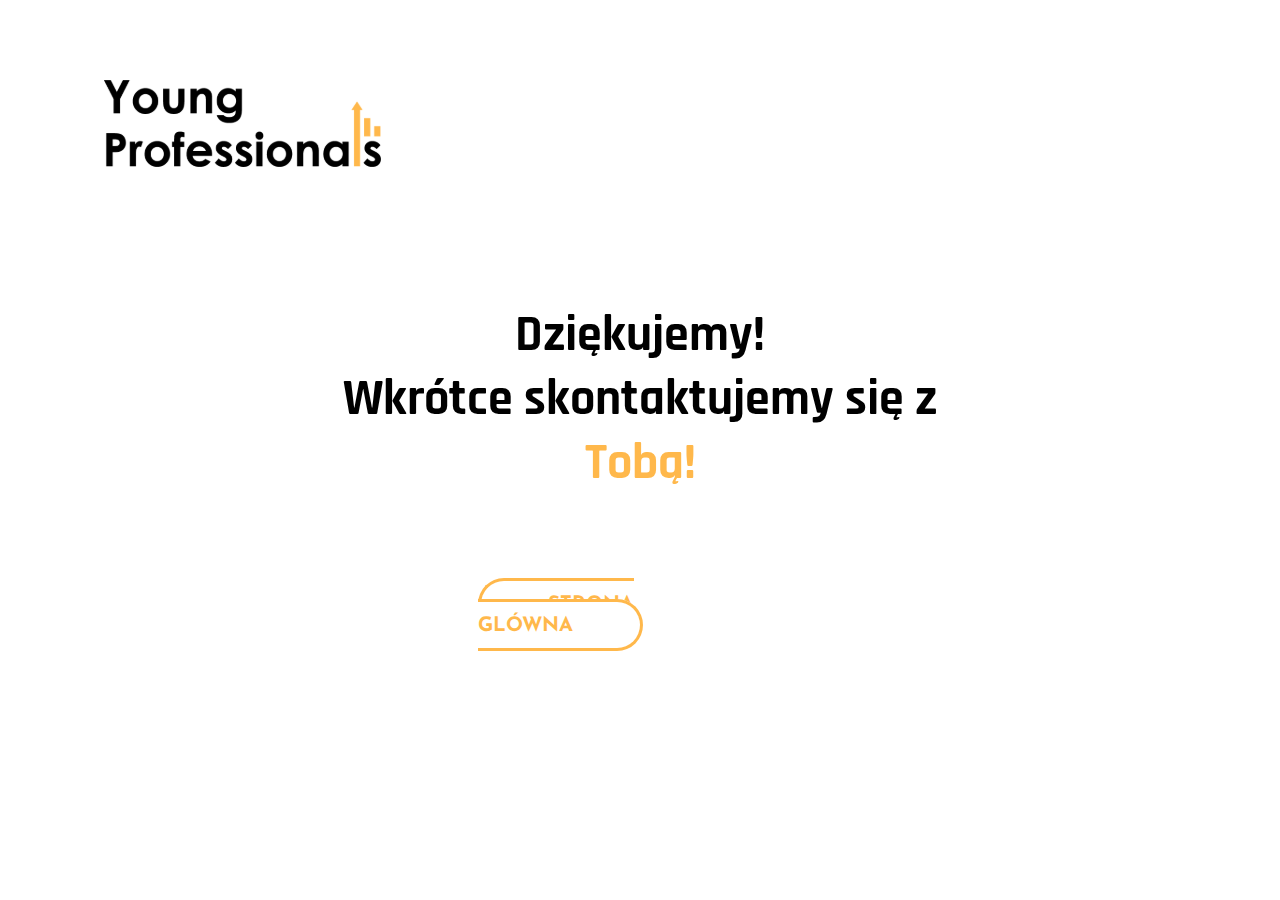
<file: thanku.html>
<!DOCTYPE html>
<html lang="en">
  <head>
      <meta charset="UTF-8">
      <title>YP landing page</title>
      <meta name="viewport" content="width=device-width, initial-scale=1.0">
      <link rel="stylesheet" href= "style.css">
      <link rel="preconnect" href="https://fonts.gstatic.com">
      <link href="https://fonts.googleapis.com/css2?family=Rajdhani:wght@500;600;700&display=swap" rel="stylesheet">
      <link href="https://fonts.googleapis.com/css2?family=Josefin+Sans:wght@700&display=swap" rel="stylesheet">
  </head>
  <body>
    <a href="index.html" type = "submit">
        <div class="logo_main"><img src="images/logo/YP_kolor.svg" alt="logo"></div>
    </a>
    <div class="thanku_text">
      <h2>
        Dziękujemy!</br> Wkrótce skontaktujemy się z <strong>Tobą!</strong>
      </h2>
    </div>
    <div class="btn_thanku">
      <a href="index.html" type = "submit">STRONA GLÓWNA</a>
    </div>
  </body>
</html>
</file>
<file: style.css>
@charset "UTF-8";
* {
  margin: 0;
}

body {
  font-family: 'Rajdhani', sans-serif;
}

.header {
  height: 100px;
  max-width: 360px;
  width: 360px;
  margin-left: auto;
  margin-right: auto;
}

@media only screen and (min-width: 768px) {
  .header {
    max-width: 768px;
    width: 768px;
    margin-left: auto;
    margin-right: auto;
  }
}

@media only screen and (min-width: 1200px) {
  .header {
    max-width: 1200px;
    margin-left: auto;
    margin-right: auto;
    float: left;
    height: 180px;
    width: 500px;
    margin-left: 0px;
  }
}

.header_main {
  height: 100px;
  max-width: 360px;
  width: 360px;
  margin-left: auto;
  margin-right: auto;
}

@media only screen and (min-width: 768px) {
  .header_main {
    max-width: 768px;
    width: 768px;
    margin-left: auto;
    margin-right: auto;
  }
}

@media only screen and (min-width: 1200px) {
  .header_main {
    max-width: 1200px;
    margin-left: auto;
    margin-right: 300px;
    height: 0px;
    width: 500px;
    margin-left: 0px;
  }
}

.block_apply {
  height: 480px;
  max-width: 360px;
  margin-left: auto;
  margin-right: auto;
}

@media only screen and (min-width: 768px) {
  .block_apply {
    max-width: 768px;
    margin-left: auto;
    margin-right: auto;
    height: 400px;
  }
}

@media only screen and (min-width: 1200px) {
  .block_apply {
    max-width: 1200px;
    margin-left: auto;
    margin-right: auto;
    height: 600px;
  }
}

.block_tasks {
  height: 600px;
  max-width: 360px;
  margin-left: auto;
  margin-right: auto;
}

@media only screen and (min-width: 768px) {
  .block_tasks {
    max-width: 768px;
    margin-left: auto;
    margin-right: auto;
    height: 600px;
  }
}

@media only screen and (min-width: 1200px) {
  .block_tasks {
    max-width: 1200px;
    margin-left: auto;
    margin-right: auto;
    height: 540px;
  }
}

.block_benefit {
  height: 400px;
  max-width: 360px;
  margin-left: auto;
  margin-right: auto;
}

@media only screen and (min-width: 768px) {
  .block_benefit {
    max-width: 768px;
    margin-left: auto;
    margin-right: auto;
    height: 400px;
  }
}

@media only screen and (min-width: 1200px) {
  .block_benefit {
    max-width: 1200px;
    margin-left: auto;
    margin-right: auto;
    height: 450px;
  }
}

.block_whoweare {
  height: 540px;
  max-width: 360px;
  margin-left: auto;
  margin-right: auto;
}

@media only screen and (min-width: 768px) {
  .block_whoweare {
    max-width: 768px;
    margin-left: auto;
    margin-right: auto;
    height: 540px;
  }
}

@media only screen and (min-width: 1200px) {
  .block_whoweare {
    height: 600px;
    max-width: 1200px;
    margin-left: auto;
    margin-right: auto;
    height: 625px;
  }
}

.block_carousel {
  height: 540px;
  max-width: 360px;
  margin-left: auto;
  margin-right: auto;
}

@media only screen and (min-width: 768px) {
  .block_carousel {
    max-width: 768px;
    margin-left: auto;
    margin-right: auto;
    height: 540px;
  }
}

@media only screen and (min-width: 1200px) {
  .block_carousel {
    max-width: 1200px;
    margin-left: auto;
    margin-right: auto;
    height: 480px;
  }
}

.block_comein {
  height: 600px;
  max-width: 360px;
  margin-left: auto;
  margin-right: auto;
}

@media only screen and (min-width: 768px) {
  .block_comein {
    max-width: 768;
    margin-left: auto;
    margin-right: auto;
    height: 600px;
  }
}

@media only screen and (min-width: 1200px) {
  .block_comein {
    max-width: 1200px;
    margin-left: auto;
    margin-right: auto;
    height: 400px;
  }
}

#block_form_page_1 {
  height: 1500px;
  max-width: 360px;
  margin-left: auto;
  margin-right: auto;
}

@media only screen and (min-width: 768px) {
  #block_form_page_1 {
    max-width: 768px;
    margin-left: auto;
    margin-right: auto;
    height: 800px;
  }
}

@media only screen and (min-width: 1200px) {
  #block_form_page_1 {
    max-width: 1200px;
    margin-left: auto;
    margin-right: auto;
    height: 800px;
  }
}

#block_form_page_2 {
  display: none;
  height: 1025px;
  max-width: 360px;
  margin-left: auto;
  margin-right: auto;
}

#block_form_page_2 .name_block_ambasador_sign_in {
  visibility: hidden;
  height: 0px;
  max-width: 0px;
  line-height: 0px;
  float: left;
  width: 0px;
  color: #FFB84B;
  margin-left: 0px;
  margin-right: 0px;
  margin-top: 0px;
  margin-bottom: 0px;
  text-align: left;
}

#block_form_page_2 .name_block_ambasador_sign_in h1 {
  color: #000000;
  font-size: 0px;
}

#block_form_page_2 .name_block_ambasador_sign_in h1 p {
  color: #000000;
}

@media only screen and (min-width: 768px) {
  #block_form_page_2 {
    max-width: 768px;
    margin-left: auto;
    margin-right: auto;
    height: 800px;
  }
}

@media only screen and (min-width: 1200px) {
  #block_form_page_2 {
    max-width: 1200px;
    width: 1200px;
    margin-left: auto;
    margin-right: auto;
    height: 800px;
  }
  #block_form_page_2 .name_block_ambasador_sign_in {
    visibility: visible;
    line-height: 40px;
    float: left;
    width: 460px;
    color: #FFB84B;
    margin-left: 0px;
    margin-right: 104px;
    margin-top: 104px;
    margin-bottom: 0px;
    text-align: left;
  }
  #block_form_page_2 .name_block_ambasador_sign_in h1 {
    color: #000000;
    font-size: 30px;
  }
  #block_form_page_2 .name_block_ambasador_sign_in p {
    color: #000000;
  }
}

.footer {
  height: 350px;
  max-width: 360px;
  margin-left: auto;
  margin-right: auto;
}

@media only screen and (min-width: 768px) {
  .footer {
    max-width: 768px;
    margin-left: auto;
    margin-right: auto;
    height: 350px;
  }
}

@media only screen and (min-width: 1200px) {
  .footer {
    max-width: 1200px;
    margin-left: auto;
    margin-right: auto;
    height: 280px;
  }
}

.logo_main {
  margin: 50px 40px 0px 40px;
  position: static;
}

@media only screen and (min-width: 768px) {
  .logo_main {
    margin: 50px 240px 0px 240px;
  }
}

@media only screen and (min-width: 1200px) {
  .logo_main {
    margin: 80px 40px 0px 104px;
    width: 350px;
  }
}

.logo_sign_in {
  margin: 50px 40px 0px 40px;
  position: static;
}

@media only screen and (min-width: 768px) {
  .logo_sign_in {
    margin: 50px 240px 0px 240px;
  }
}

@media only screen and (min-width: 1200px) {
  .logo_sign_in {
    margin: 104px 40px 0px 104px;
    width: 350px;
  }
}

.logo_footer {
  margin: 90px 100px 0px 82px;
  position: static;
}

.logo_footer img {
  width: 172px;
  height: auto;
}

@media only screen and (min-width: 768px) {
  .logo_footer {
    margin: 90px 100px 0px 300px;
  }
}

@media only screen and (min-width: 1200px) {
  .logo_footer {
    float: left;
    margin: 155px 100px 0px 104px;
  }
}

p {
  font-size: 15px;
}

strong {
  color: #FFB84B;
}

h1 {
  font-size: 30px;
}

h2 {
  font-family: 'Josefin Sans', sans-serif;
  font-size: 20px;
  font-style: normal;
  width: auto;
  color: #FFB84B;
}

h3 {
  font-size: 20px;
  font-weight: 600;
}

em {
  font-style: normal;
  color: #FFB84B;
  font-weight: 600;
}

li {
  font-size: 15px;
  list-style: none;
  /* Убираем исходные маркеры */
  background: url(images/logo/dot.svg) no-repeat 0 3px;
  /* Параметры фона */
  padding-left: 30px;
  /* Смещаем текст вправо */
  margin-bottom: 25px;
}

@media only screen and (min-width: 1200px) {
  li {
    background: url(images/logo/dot.svg) no-repeat 0 5px;
    /* Параметры фона */
    margin-bottom: 40px;
    font-size: 20px;
  }
}

#are_you_student {
  margin-bottom: 45px;
}

@media only screen and (min-width: 1200px) {
  #are_you_student {
    margin-bottom: 40px;
  }
}

i {
  font-style: normal;
  font-weight: 600;
}

.list_header {
  margin-top: 80px;
}

@media only screen and (min-width: 768px) {
  .list_header {
    margin-left: 100px;
    margin-right: 100px;
  }
}

@media only screen and (min-width: 1200px) {
  .list_header {
    margin-right: 0px;
    margin-top: 222px;
    margin-left: 105px;
    width: 640px;
  }
  .list_header ul {
    padding-left: 0px;
  }
}

.name_block {
  width: auto;
  color: #FFB84B;
  margin-left: 65px;
  margin-top: 100px;
}

@media only screen and (min-width: 768px) {
  .name_block {
    margin-top: 0px;
    margin-left: 270px;
  }
}

@media only screen and (min-width: 1200px) {
  .name_block {
    margin-left: 410px;
    margin-top: 30px;
  }
  .name_block h2 {
    font-size: 30px;
  }
}

.name_block_tasks {
  width: auto;
  color: #FFB84B;
  margin-left: 65px;
  margin-top: 0px;
}

@media only screen and (min-width: 768px) {
  .name_block_tasks {
    margin-left: 250px;
  }
}

@media only screen and (min-width: 1200px) {
  .name_block_tasks {
    margin-left: 410px;
    margin-top: 30px;
  }
  .name_block_tasks h2 {
    font-size: 30px;
  }
}

.btn_login {
  margin-left: 74px;
  margin-right: 74px;
  margin-top: 70px;
}

.btn_login a {
  font-family: 'Josefin Sans', sans-serif;
  font-size: 20px;
  font-weight: 700;
  margin-top: 40px;
  background-color: #FFFFFF;
  color: #FFB84B;
  border: 3px solid #FFB84B;
  border-color: #FFB84B;
  text-decoration: none;
  padding: 14px 45px 12px 45px;
  border-radius: 100px;
}

.btn_login a:hover {
  background-color: #FFB84B;
  color: #FFFFFF;
}

@media only screen and (min-width: 768px) {
  .btn_login {
    margin-top: 100px;
    margin-left: 270px;
  }
}

@media only screen and (min-width: 1200px) {
  .btn_login {
    margin-left: 308px;
    margin-right: 74px;
    margin-top: 70px;
    width: 340px;
    float: left;
  }
  .btn_login a {
    font-family: 'Josefin Sans', sans-serif;
    font-size: 20px;
    font-weight: 700;
    margin-top: 40px;
    background-color: #FFFFFF;
    color: #FFB84B;
    border: 3px solid #FFB84B;
    border-color: #FFB84B;
    text-decoration: none;
    padding: 14px 45px 12px 45px;
    border-radius: 100px;
  }
  .btn_login a:hover {
    background-color: #FFB84B;
    color: #FFFFFF;
  }
}

.btn_next {
  margin-left: 74px;
  margin-right: 74px;
  margin-top: 70px;
  float: left;
}

.btn_next a {
  font-family: 'Josefin Sans', sans-serif;
  font-size: 20px;
  font-weight: 700;
  margin-top: 40px;
  background-color: #FFB84B;
  color: #FFFFFF;
  border: 3px solid #FFB84B;
  border-color: #FFB84B;
  text-decoration: none;
  padding: 14px 74px 12px 74px;
  border-radius: 100px;
}

.btn_next a:hover {
  background-color: #FFB84B;
  color: #FFFFFF;
}

@media only screen and (min-width: 768px) {
  .btn_next {
    margin-left: 0px;
    margin-right: 170px;
    margin-top: 20px;
    float: right;
    padding-right: 104px;
    padding-bottom: 44px;
  }
}

@media only screen and (min-width: 1200px) {
  .btn_next {
    margin-left: 0px;
    margin-right: 0px;
    margin-top: 20px;
    float: right;
    padding-right: 104px;
    padding-bottom: 44px;
  }
}

@media only screen and (min-width: 1210px) {
  .btn_next {
    margin-top: 100px;
    padding-right: 0px;
    padding-bottom: 80px;
  }
}

.text_header {
  margin-left: 16px;
  margin-right: 16px;
}

@media only screen and (min-width: 768px) {
  .text_header {
    margin-left: 90px;
    margin-right: 100px;
  }
}

@media only screen and (min-width: 1200px) {
  .text_header {
    margin-right: 0px;
    margin-left: 105px;
    width: 640px;
    float: left;
  }
  .text_header p {
    font-size: 20px;
  }
}

.numbr_image {
  max-width: 70px;
  margin-left: auto;
  margin-right: auto;
}

@media only screen and (min-width: 1200px) {
  .numbr_image {
    max-width: 150px;
  }
  .numbr_image img {
    height: 140px;
    width: auto;
  }
}

.social_image {
  max-width: 70px;
  margin-left: auto;
  margin-right: auto;
}

@media only screen and (min-width: 1200px) {
  .social_image {
    max-width: 150px;
  }
  .social_image img {
    height: 53px;
    width: auto;
  }
}

.footer_numbers {
  display: -webkit-box;
  display: -ms-flexbox;
  display: flex;
  margin-top: 20px;
  margin-left: 70px;
  margin-right: 80px;
  width: 210px;
}

@media only screen and (min-width: 768px) {
  .footer_numbers {
    margin-left: 285px;
  }
}

@media only screen and (min-width: 1200px) {
  .footer_numbers {
    text-align: left;
    display: -webkit-box;
    display: -ms-flexbox;
    display: flex;
    float: right;
    margin-top: 150px;
    margin-left: 70px;
    margin-right: 104px;
    width: 210px;
  }
  .footer_numbers img {
    height: 50px;
    width: auto;
  }
}

.footer_numbers_1200 {
  display: -webkit-box;
  display: -ms-flexbox;
  display: flex;
  margin-top: 20px;
  margin-left: 70px;
  margin-right: 80px;
  width: 210px;
}

@media only screen and (min-width: 1200px) {
  .footer_numbers_1200 {
    margin-right: 104px;
    float: left;
  }
}

.radio_button {
  display: -webkit-box;
  display: -ms-flexbox;
  display: flex;
  -webkit-box-orient: vertical;
  -webkit-box-direction: normal;
      -ms-flex-direction: column;
          flex-direction: column;
}

.number_text_tasks {
  margin-top: 45px;
}

@media only screen and (min-width: 1200px) {
  .number_text_tasks {
    margin-left: 50px;
    margin-top: 100px;
  }
}

.sector_number_text_tasks {
  display: block;
}

@media only screen and (min-width: 1200px) {
  .sector_number_text_tasks {
    display: -webkit-box;
    display: -ms-flexbox;
    display: flex;
  }
}

.number_text {
  margin-top: 30px;
  margin-left: 40px;
  margin-right: 40px;
}

@media only screen and (min-width: 768px) {
  .number_text {
    margin-top: 30px;
    margin-left: 28px;
    margin-right: 40px;
    text-align: center;
  }
}

@media only screen and (min-width: 1200px) {
  .number_text {
    margin-left: 40px;
    margin-right: 40px;
    text-align: left;
    margin-top: 25px;
    width: 260px;
  }
  .number_text p {
    font-size: 20px;
  }
}

.list_benefit {
  margin-top: 50px;
  margin-left: 17px;
  margin-right: 22px;
}

.list_benefit ul {
  padding-left: 0px;
}

@media only screen and (min-width: 768px) {
  .list_benefit {
    margin-left: 118px;
    margin-right: 118px;
  }
}

@media only screen and (min-width: 1200px) {
  .list_benefit {
    margin-left: 0px;
    margin-right: 0px;
    margin-top: 80px;
  }
  .list_benefit ul {
    padding-left: 0px;
    display: -webkit-box;
    display: -ms-flexbox;
    display: flex;
  }
}

.whoweare_image {
  margin-top: 50px;
  margin-left: 52px;
}

.whoweare_image img {
  height: 268px;
  width: auto;
}

@media only screen and (min-width: 768px) {
  .whoweare_image {
    margin-left: 250px;
  }
}

@media only screen and (min-width: 1200px) {
  .whoweare_image {
    float: left;
    margin-top: 0px;
    margin-left: 104px;
  }
  .whoweare_image img {
    height: 490px;
    width: auto;
  }
}

.dots_black {
  margin-left: 50px;
  margin-right: 50px;
  margin-top: 15px;
}

.dots_black img {
  width: 260px;
}

@media only screen and (min-width: 768px) {
  .dots_black {
    margin-left: 150px;
  }
}

@media only screen and (min-width: 1200px) {
  .dots_black {
    float: left;
    visibility: hidden;
    margin-left: 0px;
    margin-right: 0px;
    margin-top: 0px;
  }
  .dots_black img {
    width: 1px;
  }
}

.text_whoweare {
  margin-top: 25px;
  margin-left: 50px;
  margin-right: 50px;
}

@media only screen and (min-width: 768px) {
  .text_whoweare {
    margin-left: 150px;
    margin-right: 150px;
  }
}

@media only screen and (min-width: 1200px) {
  .text_whoweare {
    margin-top: 50px;
    margin-left: 0px;
    margin-right: 90px;
    float: right;
    width: 470px;
  }
  .text_whoweare p {
    font-size: 20px;
  }
}

.text_whoweare_ground {
  margin-top: 25px;
  margin-left: 50px;
  margin-right: 50px;
}

@media only screen and (min-width: 768px) {
  .text_whoweare_ground {
    margin-left: 0px;
    margin-right: 0px;
    text-align: center;
  }
}

@media only screen and (min-width: 1200px) {
  .text_whoweare_ground {
    margin-top: 65px;
    margin-left: 104px;
    margin-right: 90px;
    float: left;
    width: 470px;
    text-align: left;
  }
  .text_whoweare_ground p {
    font-size: 20px;
  }
}

.dots_whoweare {
  margin: 0;
}

.dots_less {
  visibility: hidden;
}

.dots_less img {
  height: 1px;
}

@media only screen and (min-width: 1200px) {
  .dots_less {
    visibility: visible;
    float: left;
    margin-left: 20px;
  }
  .dots_less img {
    height: 490px;
  }
}

.dots_large {
  visibility: hidden;
}

.dots_large img {
  height: 1px;
}

@media only screen and (min-width: 1200px) {
  .dots_large {
    visibility: visible;
    margin-right: 5px;
    float: right;
  }
  .dots_large img {
    height: 740px;
  }
}

.dots_girl {
  float: right;
  margin: 0px;
  margin-top: -300px;
}

@media only screen and (min-width: 1200px) {
  .dots_girl {
    overflow: hidden;
  }
}

@media only screen and (min-width: 1210px) {
  .dots_girl {
    overflow: visible;
  }
}

.dots_black_part2 {
  margin-left: 70px;
  margin-right: 65px;
  margin-top: 30px;
}

.dots_black_part2 img {
  width: 220px;
}

@media only screen and (min-width: 768px) {
  .dots_black_part2 {
    margin-left: 270px;
  }
}

@media only screen and (min-width: 1200px) {
  .dots_black_part2 {
    visibility: hidden;
    margin-left: 0px;
    margin-right: 0px;
    margin-top: 0px;
    float: left;
  }
  .dots_black_part2 img {
    width: 0px;
  }
}

.text_whoweare_part2 {
  margin-top: 25px;
  margin-left: 70px;
  margin-right: 65px;
}

@media only screen and (min-width: 768px) {
  .text_whoweare_part2 {
    margin-left: 150px;
    margin-right: 150px;
  }
}

@media only screen and (min-width: 1200px) {
  .text_whoweare_part2 {
    visibility: hidden;
    width: 1px;
    margin-top: 0px;
    margin-left: 0px;
    margin-right: 0px;
    float: left;
  }
}

.api_screen {
  height: 60px;
}

.name_block_ambasador {
  width: auto;
  color: #FFB84B;
  margin-left: 36px;
  margin-right: 36px;
  margin-top: 100px;
  margin-bottom: 50px;
  text-align: center;
}

@media only screen and (min-width: 768px) {
  .name_block_ambasador {
    margin-top: 0px;
  }
}

@media only screen and (min-width: 1200px) {
  .name_block_ambasador {
    line-height: 40px;
    float: left;
    width: 460px;
    color: #FFB84B;
    margin-left: 104px;
    margin-right: 36px;
    margin-top: 50px;
    margin-bottom: 0px;
    text-align: left;
  }
  .name_block_ambasador h2 {
    font-size: 30px;
  }
}

.comein_image1200 {
  visibility: hidden;
  float: left;
}

.comein_image1200 img {
  height: 1px;
  width: auto;
}

@media only screen and (min-width: 1200px) {
  .comein_image1200 {
    visibility: visible;
    float: right;
    margin-right: 105px;
    margin-top: 50px;
  }
  .comein_image1200 img {
    height: 350px;
    width: auto;
  }
}

@media only screen and (min-width: 1200px) {
  .name_text_ambasador {
    width: 480px;
    float: left;
  }
}

.comein_image {
  margin-top: 50px;
  margin-left: 52px;
}

.comein_image img {
  height: 268px;
  width: auto;
}

@media only screen and (min-width: 1200px) {
  .comein_image {
    visibility: hidden;
    float: right;
    margin-top: 0px;
    margin-left: 0px;
  }
  .comein_image img {
    height: 1px;
    width: auto;
  }
}

.btn_login_ground {
  margin-left: 74px;
  margin-right: 74px;
  margin-top: 40px;
}

.btn_login_ground a {
  font-family: 'Josefin Sans', sans-serif;
  font-size: 20px;
  font-weight: 700;
  margin-top: 40px;
  background-color: #FFFFFF;
  color: #FFB84B;
  border: 3px solid #FFB84B;
  border-color: #FFB84B;
  text-decoration: none;
  padding: 14px 45px 12px 45px;
  border-radius: 100px;
}

.btn_login_ground a:hover {
  background-color: #FFB84B;
  color: #FFFFFF;
}

@media only screen and (min-width: 1200px) {
  .btn_login_ground {
    float: left;
    margin-left: 220px;
    margin-right: 74px;
    margin-top: 78px;
  }
}

.footer_contact {
  width: auto;
  color: #FFB84B;
  margin-left: 80px;
  margin-top: 50px;
}

.footer_contact h2 p {
  margin-top: 5px;
  font-family: 'Rajdhani', sans-serif;
  font-weight: 500;
  color: #707070;
  font-size: 20px;
}

@media only screen and (min-width: 768px) {
  .footer_contact {
    margin-left: 300px;
  }
}

@media only screen and (min-width: 1200px) {
  .footer_contact {
    position: static;
    float: right;
    text-align: right;
    margin-left: 80px;
    margin-right: 104px;
    margin-top: 150px;
  }
}

.girl {
  visibility: hidden;
}

.girl img {
  height: 0px;
  width: auto;
}

@media only screen and (min-width: 1200px) {
  .girl {
    visibility: visible;
    float: right;
    width: 400px;
  }
  .girl img {
    height: 740px;
    width: auto;
  }
}

@media only screen and (min-width: 1200px) {
  .part1_list {
    margin-left: 120px;
    margin-right: 120px;
  }
  .part1_list li {
    height: 70px;
    margin-bottom: 20px;
  }
}

@media only screen and (min-width: 1200px) {
  .part2_list {
    margin-left: 0px;
    margin-right: 120px;
  }
}

.name_whoweare {
  width: auto;
  color: #FFB84B;
  margin-left: 65px;
  margin-top: 100px;
}

@media only screen and (min-width: 768px) {
  .name_whoweare {
    margin-left: 300px;
    margin-top: 0px;
  }
}

@media only screen and (min-width: 1200px) {
  .name_whoweare {
    float: right;
    margin-right: 323px;
    margin-left: 0px;
    margin-top: 130px;
  }
  .name_whoweare h2 {
    font-size: 30px;
  }
}

.form_part_left input {
  width: 310px;
}

@media only screen and (min-width: 768px) {
  .form_part_left input {
    width: 680px;
  }
}

@media only screen and (min-width: 1200px) {
  .form_part_left {
    width: 500px;
    float: left;
  }
}

@media only screen and (min-width: 1200px) {
  .form_part_right {
    width: 500px;
    float: right;
  }
}

@media only screen and (min-width: 1200px) {
  .name_block_ambasador_sign_in {
    line-height: 40px;
    float: right;
    width: 460px;
    color: #FFB84B;
    margin-left: 0px;
    margin-right: 125px;
    margin-top: 104px;
    margin-bottom: 0px;
    text-align: left;
  }
  .name_block_ambasador_sign_in h1 {
    color: #000000;
    font-size: 30px;
  }
  .name_block_ambasador_sign_in p {
    color: #000000;
  }
}

.name_block_ambasador_sign_in_page_3 {
  visibility: hidden;
  height: 1px;
}

@media only screen and (min-width: 1200px) {
  .name_block_ambasador_sign_in_page_3 {
    visibility: visible;
    line-height: 40px;
    float: left;
    width: 460px;
    color: #FFB84B;
    margin-left: 600px;
    margin-right: 104px;
    margin-top: 70px;
    margin-bottom: 0px;
    text-align: left;
  }
  .name_block_ambasador_sign_in_page_3 h1 {
    color: #000000;
    font-size: 30px;
  }
  .name_block_ambasador_sign_in_page_3 p {
    color: #000000;
  }
}

.slogan_sign_in {
  margin-top: 90px;
  margin-left: 40px;
  width: 278px;
}

@media only screen and (min-width: 768px) {
  .slogan_sign_in {
    max-width: 350px;
    width: 350px;
    margin-left: auto;
    margin-right: auto;
    text-align: center;
  }
}

@media only screen and (min-width: 1200px) {
  .slogan_sign_in {
    width: 390px;
    float: left;
    margin-top: 1px;
    margin-left: -40px;
    max-width: 390px;
    text-align: left;
  }
}

.slogan_sign_in_page_3 {
  margin-top: 1px;
  margin-left: 40px;
  width: 278px;
}

@media only screen and (min-width: 768px) {
  .slogan_sign_in_page_3 {
    max-width: 350px;
    width: 350px;
    margin-left: auto;
    margin-right: auto;
    text-align: center;
  }
}

@media only screen and (min-width: 1200px) {
  .slogan_sign_in_page_3 {
    width: 390px;
    float: left;
    margin-bottom: 40px;
    margin-top: -150px;
    margin-right: 0px;
    max-width: 390px;
    text-align: left;
  }
}

.name_block_form_text {
  margin-top: 50px;
  margin-bottom: 120px;
  margin-left: 40px;
  width: 278px;
}

.name_block_form_text p {
  font-size: 20px;
}

@media only screen and (min-width: 768px) {
  .name_block_form_text {
    margin-bottom: 60px;
    max-width: 600px;
    margin-left: auto;
    margin-right: auto;
    width: 600px;
  }
}

@media only screen and (min-width: 1200px) {
  .name_block_form_text {
    margin-bottom: 12px;
    margin-top: 20px;
    max-width: 500px;
    width: 500px;
    float: right;
    margin-left: 0px;
    line-height: normal;
  }
}

.name_block_form_text_page3 {
  margin-top: 50px;
  margin-bottom: 120px;
  margin-left: 40px;
  width: 278px;
}

.name_block_form_text_page3 p {
  font-size: 20px;
}

@media only screen and (min-width: 768px) {
  .name_block_form_text_page3 {
    max-width: 600px;
    margin-left: auto;
    margin-right: auto;
    width: 600px;
  }
}

@media only screen and (min-width: 1200px) {
  .name_block_form_text_page3 {
    margin-bottom: 12px;
    margin-top: -52px;
    max-width: 500px;
    width: 450px;
    margin-left: 0px;
    line-height: normal;
    margin-right: -600px;
  }
}

.name_form {
  margin-top: 30px;
  margin-left: 27px;
}

@media only screen and (min-width: 768px) {
  .name_form {
    margin-left: 50px;
  }
}

@media only screen and (min-width: 1200px) {
  .name_form {
    margin-top: 0px;
    width: 230px;
    margin-left: 118px;
    margin-right: 200px;
    float: left;
  }
}

.name_form_first {
  margin-top: 30px;
  margin-left: 27px;
}

@media only screen and (min-width: 768px) {
  .name_form_first {
    margin-left: 50px;
  }
}

@media only screen and (min-width: 1200px) {
  .name_form_first {
    margin-top: 24px;
    width: 230px;
    margin-left: 118px;
    margin-right: 200px;
    float: left;
  }
}

.name_form_right {
  margin-top: 30px;
  margin-left: 27px;
}

@media only screen and (min-width: 768px) {
  .name_form_right {
    margin-left: 50px;
  }
}

@media only screen and (min-width: 1200px) {
  .name_form_right {
    margin-left: 27px;
    margin-top: 24px;
    margin-right: 280px;
    width: 310px;
    float: right;
  }
}

.n_input {
  font-family: 'Rajdhani', sans-serif;
  font-size: 20px;
  margin-left: 15px;
  margin-right: 15px;
  margin-top: 12px;
  padding: 12px 0px 12px 13px;
  width: 328px;
  border-radius: 15px;
  border: solid #FFB84B;
  border-width: 1.5px;
}

@media only screen and (min-width: 768px) {
  .n_input {
    width: 100%;
    max-width: 700px;
    margin-top: 9px;
    margin-left: 40px;
    margin-right: 40px;
    margin-bottom: 25px;
  }
}

@media only screen and (min-width: 1200px) {
  .n_input {
    width: 328px;
    max-width: 328px;
    margin-left: 104px;
    padding: 10px 0px 10px 13px;
  }
}

.n_input_right {
  font-family: 'Rajdhani', sans-serif;
  font-size: 20px;
  margin-left: 15px;
  margin-top: 12px;
  padding: 12px 0px 12px 13px;
  width: 310px;
  border-radius: 15px;
  border: solid #FFB84B;
  border-width: 1.5px;
}

@media only screen and (min-width: 768px) {
  .n_input_right {
    width: 680px;
    max-width: 680px;
    margin-top: 9px;
    margin-left: 40px;
    margin-right: 30px;
    margin-bottom: 25px;
    float: right;
  }
}

@media only screen and (min-width: 1200px) {
  .n_input_right {
    padding: 10px 0px 10px 13px;
    width: 328px;
    max-width: 328px;
    margin-top: 9px;
    margin-bottom: 0px;
    margin-left: 104px;
    margin-right: 280px;
    float: right;
  }
}

.radio_button {
  margin-left: 25px;
  margin-top: 30px;
}

.radio_button label {
  font-size: 20px;
  margin-left: 17px;
}

@media only screen and (min-width: 768px) {
  .radio_button {
    margin-left: 40px;
    margin-top: 30px;
  }
}

@media only screen and (min-width: 1200px) {
  .radio_button {
    margin-right: 420px;
    width: 180px;
    float: right;
  }
}

.radio_elements {
  margin-bottom: 50px;
}

.radio_elements input {
  color: #FFB84B;
  width: 1em;
  height: 1em;
  border: none;
}

.pretty {
  margin-bottom: 20px;
}

.pretty .state label {
  margin-left: 20px;
}

@media only screen and (min-width: 1200px) {
  .school_and_input {
    width: 350px;
  }
}

@media only screen and (min-width: 1200px) {
  .about_cand_textare_name1 {
    width: 1000px;
  }
}

@media only screen and (min-width: 1200px) {
  .about_cand_textare_name2 {
    width: 1000px;
  }
}

@media only screen and (min-width: 1200px) {
  .cv_text_button {
    width: 350px;
  }
}

.name_block_form {
  float: left;
  margin-left: 75px;
  padding-top: 4px;
}

@media only screen and (min-width: 1200px) {
  .name_block_form {
    padding-top: 4px;
    margin-left: 104px;
  }
  .name_block_form h2 {
    font-size: 30px;
  }
}

.name_block_form_page_2 {
  float: left;
  margin-left: 75px;
  padding-top: 4px;
}

@media only screen and (min-width: 1200px) {
  .name_block_form_page_2 {
    padding-top: 0px;
    margin-left: 104px;
  }
  .name_block_form_page_2 h2 {
    font-size: 30px;
  }
}

.color_numbers {
  display: -webkit-box;
  display: -ms-flexbox;
  display: flex;
  float: left;
  margin-left: 20px;
}

.color_numbers .sign_in_number_2 {
  margin-left: 13px;
}

@media only screen and (min-width: 1200px) {
  .color_numbers {
    margin-top: 4px;
    margin-left: 25px;
  }
}

.color_numbers_2page {
  display: -webkit-box;
  display: -ms-flexbox;
  display: flex;
  float: left;
  margin-left: 20px;
}

.color_numbers_2page .sign_in_number_2 {
  margin-left: 13px;
}

@media only screen and (min-width: 1200px) {
  .color_numbers_2page {
    margin-top: 0px;
    margin-left: 25px;
  }
}

.name_and_numbers {
  margin-top: 40px;
  height: 30px;
}

@media only screen and (min-width: 768px) {
  .name_and_numbers {
    margin-left: 200px;
  }
}

@media only screen and (min-width: 1200px) {
  .name_and_numbers {
    margin-left: unset;
    margin-top: 65px;
    margin-bottom: 20px;
    float: left;
    width: 500px;
  }
}

.name_and_numbers_sigh_in {
  margin-top: 40px;
  height: 30px;
}

@media only screen and (min-width: 768px) {
  .name_and_numbers_sigh_in {
    margin-left: 200px;
  }
}

@media only screen and (min-width: 1200px) {
  .name_and_numbers_sigh_in {
    margin-top: 10px;
    margin-left: unset;
    margin-bottom: 20px;
    width: 500px;
  }
}

.school {
  margin-top: 50px;
  margin-left: 27px;
}

@media only screen and (min-width: 768px) {
  .school {
    margin-left: 50px;
  }
}

@media only screen and (min-width: 1200px) {
  .school {
    margin-top: 30px;
    margin-left: 105px;
    float: left;
  }
}

.school_form {
  font-family: 'Rajdhani', sans-serif;
  font-size: 20px;
  margin-left: 15px;
  margin-top: 12px;
  padding: 12px 0px 12px 13px;
  width: 310px;
  border-radius: 15px;
  border: solid #FFB84B;
  border-width: 1.5px;
}

@media only screen and (min-width: 768px) {
  .school_form {
    width: 680px;
    max-width: 700px;
    margin-top: 9px;
    margin-left: 40px;
    margin-right: 40px;
    margin-bottom: 25px;
    float: right;
  }
}

@media only screen and (min-width: 1200px) {
  .school_form {
    width: 325px;
    max-width: 325px;
    margin-top: 9px;
    margin-left: 104px;
    margin-right: 50px;
    margin-bottom: 25px;
    float: left;
  }
}

input[type="text"]::-webkit-input-placeholder {
  font-family: 'Rajdhani', sans-serif;
  color: #707070;
  font-weight: 500;
  font-size: 20px;
  padding-left: 0px;
}

.organization {
  margin-top: 30px;
  margin-left: 27px;
}

@media only screen and (min-width: 768px) {
  .organization {
    margin-left: 50px;
  }
}

@media only screen and (min-width: 1200px) {
  .organization {
    float: left;
    margin-left: 105px;
    margin-top: 0px;
  }
}

.organization_textarea {
  padding: 15px 0px 0px 13px;
  font-family: 'Rajdhani', sans-serif;
  border: solid #FFB84B;
  border-width: 1.5px;
  background: #FFFFFF;
  resize: none;
  width: 310px;
  height: 162px;
  font-size: 20px;
  font-weight: 400;
  margin-left: 15px;
  margin-top: 10px;
  border-radius: 20px;
}

@media only screen and (min-width: 768px) {
  .organization_textarea {
    width: 100%;
    max-width: 680px;
    margin-top: 9px;
    margin-left: 40px;
    margin-right: 40px;
    margin-bottom: 25px;
    float: right;
  }
}

@media only screen and (min-width: 1200px) {
  .organization_textarea {
    padding: 10px 0px 0px 13px;
    height: 40px;
    width: 990px;
    max-width: 990px;
    margin-top: 9px;
    margin-left: 104px;
    margin-right: 50px;
    margin-bottom: 25px;
    border-radius: 15px;
    float: left;
  }
}

.about_candidat {
  margin-top: 30px;
  margin-left: 27px;
  width: 320px;
}

@media only screen and (min-width: 768px) {
  .about_candidat {
    width: unset;
    margin-left: 50px;
  }
}

@media only screen and (min-width: 1200px) {
  .about_candidat {
    width: unset;
    margin-left: 105px;
    float: left;
    margin-top: 0px;
  }
}

.about_candidat_textarea {
  padding: 15px 0px 0px 13px;
  font-family: 'Rajdhani', sans-serif;
  border: solid #FFB84B;
  border-width: 1.5px;
  background: #FFFFFF;
  resize: none;
  width: 310px;
  height: 162px;
  font-size: 20px;
  font-weight: 400;
  margin-left: 15px;
  margin-top: 10px;
  border-radius: 20px;
}

@media only screen and (min-width: 768px) {
  .about_candidat_textarea {
    width: 100%;
    max-width: 680px;
    margin-top: 9px;
    margin-left: 40px;
    margin-right: 40px;
    margin-bottom: 25px;
    float: right;
  }
}

@media only screen and (min-width: 1200px) {
  .about_candidat_textarea {
    padding: 10px 0px 0px 13px;
    height: 40px;
    width: 990px;
    max-width: 990px;
    margin-top: 9px;
    margin-left: 104px;
    margin-right: 50px;
    margin-bottom: 25px;
    border-radius: 15px;
    float: left;
  }
}

.cv_text {
  margin-top: 30px;
  margin-left: 27px;
}

@media only screen and (min-width: 768px) {
  .cv_text {
    margin-left: 50px;
  }
}

@media only screen and (min-width: 1200px) {
  .cv_text {
    margin-left: 105px;
    width: 600px;
    float: left;
    margin-top: 0px;
  }
}

#file-uploader {
  height: 1px;
  width: 1px;
}

#feedback {
  padding-top: 20px;
}

@media only screen and (min-width: 1200px) {
  #feedback {
    padding-top: 15px;
  }
}

.cv_text_button p {
  float: right;
  margin-right: 20px;
  height: 45px;
  width: 155px;
  font-family: 'Rajdhani', sans-serif;
  font-size: 20px;
  font-weight: 500;
  margin-top: 40px;
  border: 1.5px solid #FFB84B;
  border-color: #FFB84B;
  border-radius: 15px;
  color: #000000;
  padding: 10px 11px 0px 11px;
}

@media only screen and (min-width: 768px) {
  .cv_text_button p {
    margin-right: 45px;
    width: 300px;
  }
}

@media only screen and (min-width: 1200px) {
  .cv_text_button p {
    padding: 5px 11px 0px 11px;
    margin-top: 45px;
    margin-right: 140px;
    width: 300px;
    height: 40px;
  }
}

#files {
  font-family: 'Rajdhani', sans-serif;
  font-size: 20px;
  font-weight: 700;
  margin-top: 40px;
  background-color: #FFFFFF;
  color: #FFB84B;
  border: 2px solid #FFB84B;
  border-color: #FFB84B;
  text-decoration: none;
  padding: 11px;
  border-radius: 15px;
  margin-left: -12px;
  padding: 1em;
}

#files:hover {
  background-color: #FFB84B;
  color: #FFFFFF;
}

@media only screen and (min-width: 768px) {
  #files {
    margin-left: 20px;
  }
}

@media only screen and (min-width: 768px) {
  #files {
    padding: 15px;
    margin-left: -5px;
  }
}

::-webkit-file-upload-button {
  font-family: 'Rajdhani', sans-serif;
  font-size: 20px;
  font-weight: 700;
  margin-top: 40px;
  background-color: #FFFFFF;
  color: #FFB84B;
  border: 2px solid #FFB84B;
  border-color: #FFB84B;
  text-decoration: none;
  padding: 11px;
  border-radius: 15px;
  padding: 1em;
}

::-webkit-file-upload-button:hover {
  background-color: #FFB84B;
  color: #FFFFFF;
}

.add_button {
  float: left;
  margin-left: 15px;
  margin-top: 24px;
}

.add_button input {
  font-family: 'Rajdhani', sans-serif;
  font-size: 20px;
  font-weight: 700;
  margin-top: 40px;
  background-color: #FFFFFF;
  color: #FFB84B;
  border: 2px solid #FFB84B;
  border-color: #FFB84B;
  text-decoration: none;
  padding: 11px;
  border-radius: 15px;
}

.add_button input:hover {
  background-color: #FFB84B;
  color: #FFFFFF;
}

@media only screen and (min-width: 1200px) {
  .add_button {
    margin-left: 105px;
  }
}

.cv_name {
  float: left;
  font-family: 'Rajdhani', sans-serif;
  font-size: 20px;
  margin-left: 15px;
  margin-top: 12px;
  padding: 11px 0px 11px 0px;
  width: 205px;
  border-radius: 15px;
  border: solid #FFB84B;
  border-width: 1.5px;
}

.thanku_text {
  width: 360px;
  margin-left: auto;
  margin-right: auto;
  margin-top: 130px;
}

.thanku_text h2 {
  font-family: 'Rajdhani', sans-serif;
  font-size: 50px;
  width: 300px;
  margin-left: auto;
  margin-right: auto;
  color: #000000;
  text-align: center;
}

@media only screen and (min-width: 768px) {
  .thanku_text {
    width: 600px;
  }
  .thanku_text h2 {
    width: 500px;
  }
}

@media only screen and (min-width: 1200px) {
  .thanku_text {
    width: 600px;
  }
  .thanku_text h2 {
    width: 600px;
  }
}

.logo_main {
  margin: 50px auto 0px auto;
  width: 300px;
  position: static;
}

@media only screen and (min-width: 768px) {
  .logo_main {
    width: 300px;
    margin: 50px auto 0px auto;
  }
}

@media only screen and (min-width: 1200px) {
  .logo_main {
    margin: 80px 40px 0px 104px;
    width: 350px;
  }
}

.btn_thanku {
  width: 325px;
  margin: 100px auto 100px auto;
}

.btn_thanku a {
  font-family: 'Josefin Sans', sans-serif;
  width: 300px;
  font-size: 20px;
  font-weight: 700;
  margin-top: 40px;
  background-color: #FFFFFF;
  color: #FFB84B;
  border: 3px solid #FFB84B;
  border-color: #FFB84B;
  text-decoration: none;
  padding: 14px 67px 12px 67px;
  border-radius: 100px;
}

.btn_thanku a:hover {
  background-color: #FFB84B;
  color: #FFFFFF;
}

.btn_send {
  margin-left: 74px;
  margin-right: 74px;
  margin-top: 40px;
  margin-bottom: 40px;
}

.btn_send .btn-primary {
  font-family: 'Josefin Sans', sans-serif;
  cursor: pointer;
  width: 100%;
  font-size: 20px;
  font-weight: 700;
  margin-top: 40px;
  background-color: #FFB84B;
  color: #FFFFFF;
  border: 3px solid #FFB84B;
  border-color: #FFB84B;
  text-decoration: none;
  padding: 14px 67px 12px 67px;
  border-radius: 100px;
}

.btn_send .btn-primary:hover {
  background-color: #FFB84B;
  color: #FFFFFF;
}

@media only screen and (min-width: 768px) {
  .btn_send {
    width: 300px;
    margin-top: 80px;
    margin-left: 104px;
    margin-right: 234px;
    margin-bottom: 80px;
    float: right;
  }
}

@media only screen and (min-width: 1200px) {
  .btn_send {
    width: 200px;
    margin-top: 30px;
    margin-left: 910px;
    margin-right: 13px;
    margin-bottom: 80px;
    float: revert;
    display: -webkit-box;
    display: -ms-flexbox;
    display: flex;
  }
  .btn_send .btn-primary {
    margin-top: -60px;
    margin-left: 65px;
    padding: 0px 0px 0px 0px;
    width: 210px;
    height: 60px;
  }
}

.akceptetion {
  margin-left: -50px;
}

@media only screen and (min-width: 768px) {
  .akceptetion {
    margin-left: -180px;
    width: 300px;
  }
}

@media only screen and (min-width: 1200px) {
  .akceptetion {
    margin-top: -50px;
    margin-left: -280px;
    width: 200px;
    text-align: center;
  }
}

#instafeed {
  max-width: 1080px;
  width: 100%;
  margin: auto;
  display: -webkit-box;
  display: -ms-flexbox;
  display: flex;
  -ms-flex-wrap: wrap;
      flex-wrap: wrap;
}

#instafeed a {
  display: -webkit-box;
  display: -ms-flexbox;
  display: flex;
  -webkit-box-align: center;
      -ms-flex-align: center;
          align-items: center;
  position: relative;
  width: 50%;
  background: white;
}

#instafeed a img {
  display: block;
  width: 270px;
  max-width: 270px;
  height: 270px;
}

#instafeed-container {
  max-width: 360px;
  margin-left: auto;
  margin-right: auto;
  float: left;
  display: -webkit-box;
  display: -ms-flexbox;
  display: flex;
  width: 300px;
}

#instafeed-container img {
  padding-left: 10px;
  margin-top: 0px;
  width: 220px;
  height: auto;
}

#slider {
  /*slider position*/
  margin: 0 auto;
  position: relative;
  text-align: center;
  top: 10px;
  width: 360px;
  max-width: 360px;
}

#slides article {
  /*all images at the right*/
  max-width: 360px;
  width: 360px;
  float: left;
}

@media only screen and (min-width: 1200px) {
  #slides article {
    max-width: 1200px;
    width: 1200px;
  }
}

#slides .image {
  /*total size of block with images*/
  width: 500%;
  line-height: 0;
}

#overflow {
  /*hiding all over*/
  width: 300px;
  overflow: hidden;
}

@media only screen and (min-width: 1200px) {
  #overflow {
    width: 900px;
    overflow: hidden;
  }
}

article img {
  /*slaider image size*/
  margin-left: 60px;
  margin-right: 10px;
  width: 230px;
}

#desktop:checked ~ #slider {
  /*size of allslider*/
  max-width: 360px;
}

@media only screen and (min-width: 768px) {
  #desktop:checked ~ #slider {
    max-width: 768px;
  }
}

@media only screen and (min-width: 1200px) {
  #desktop:checked ~ #slider {
    /*max width*/
    max-width: 1200px;
  }
}

/*setting the switch and position for the left arrow*/
/*if switch1-5 is active, then the label is accessed from the block with id controls*/
#switch1:checked ~ #controls label:nth-child(5),
#switch2:checked ~ #controls label:nth-child(1),
#switch3:checked ~ #controls label:nth-child(2),
#switch4:checked ~ #controls label:nth-child(3),
#switch5:checked ~ #controls label:nth-child(4) {
  background: url("images/logo/coursor_left.svg") no-repeat;
  /* fill the background with a picture without repeating it*/
  float: left;
  margin: 0px 0 0 4px;
  /*left shift*/
  display: block;
  height: 68px;
  width: 68px;
}

/*setting the toggle and position for the right arrow*/
#switch1:checked ~ #controls label:nth-child(2),
#switch2:checked ~ #controls label:nth-child(3),
#switch3:checked ~ #controls label:nth-child(4),
#switch4:checked ~ #controls label:nth-child(5),
#switch5:checked ~ #controls label:nth-child(1) {
  background: url("images/logo/cursor_right.svg") no-repeat;
  /* fill the background with a picture without repeating it*/
  float: right;
  margin: 0px 0px 0 0px;
  display: block;
  height: 68px;
  width: 38px;
}

@media only screen and (min-width: 768px) {
  #switch1:checked ~ #controls label:nth-child(2),
  #switch2:checked ~ #controls label:nth-child(3),
  #switch3:checked ~ #controls label:nth-child(4),
  #switch4:checked ~ #controls label:nth-child(5),
  #switch5:checked ~ #controls label:nth-child(1) {
    float: right;
    margin: 0px -30px 0 0px;
    /*right shift*/
    display: block;
    height: 68px;
    width: 68px;
  }
}

label, a {
  /*when you hover over the arrows or switches, the cursor will change*/
  cursor: pointer;
}

.all input {
  /* hides standard inputs (checkboxes) on the page*/
  display: none;
}

.all {
  width: 360px;
}

@media only screen and (min-width: 768px) {
  .all {
    width: unset;
  }
}

@media only screen and (min-width: 1200px) {
  .all {
    width: 600px;
  }
}

/*position of the image when the switch is activated*/
#switch1:checked ~ #slides .image {
  margin-left: 0;
}

#switch2:checked ~ #slides .image {
  margin-left: -100%;
}

@media only screen and (min-width: 1200px) {
  #switch2:checked ~ #slides .image {
    margin-left: -33%;
  }
}

#switch3:checked ~ #slides .image {
  margin-left: -200%;
}

@media only screen and (min-width: 1200px) {
  #switch3:checked ~ #slides .image {
    margin-left: -66%;
  }
}

#switch4:checked ~ #slides .image {
  margin-left: -300%;
}

@media only screen and (min-width: 1200px) {
  #switch4:checked ~ #slides .image {
    margin-left: -100%;
  }
}

#switch5:checked ~ #slides .image {
  margin-left: -400%;
}

@media only screen and (min-width: 1200px) {
  #switch5:checked ~ #slides .image {
    margin-left: -133%;
  }
}

#controls {
  /*position of the block of all control elements*/
  margin: -30% 0 0 0;
  width: 100%;
  height: 50px;
}

@media only screen and (min-width: 1200px) {
  #controls {
    width: 265%;
  }
}

#slides {
  margin-top: 70px;
}

@media only screen and (min-width: 768px) {
  #slides {
    margin-top: 40px;
  }
}

@media only screen and (min-width: 1200px) {
  #slides {
    margin-top: 70px;
  }
}

#slides .image {
  /* animation of scrolling images*/
  -webkit-transition: all 800ms cubic-bezier(0.77, 0, 0.175, 1);
  transition: all 800ms cubic-bezier(0.77, 0, 0.175, 1);
}

#controls label:hover {
  /* transparency of the arrows on hover*/
  opacity: 0.6;
}

#controls label {
  /* прозрачность стрелок при перетаскивании курсора*/
  -webkit-transition: opacity 0.2s ease-out;
  transition: opacity 0.2s ease-out;
}
/*# sourceMappingURL=style.css.map */
</file>
